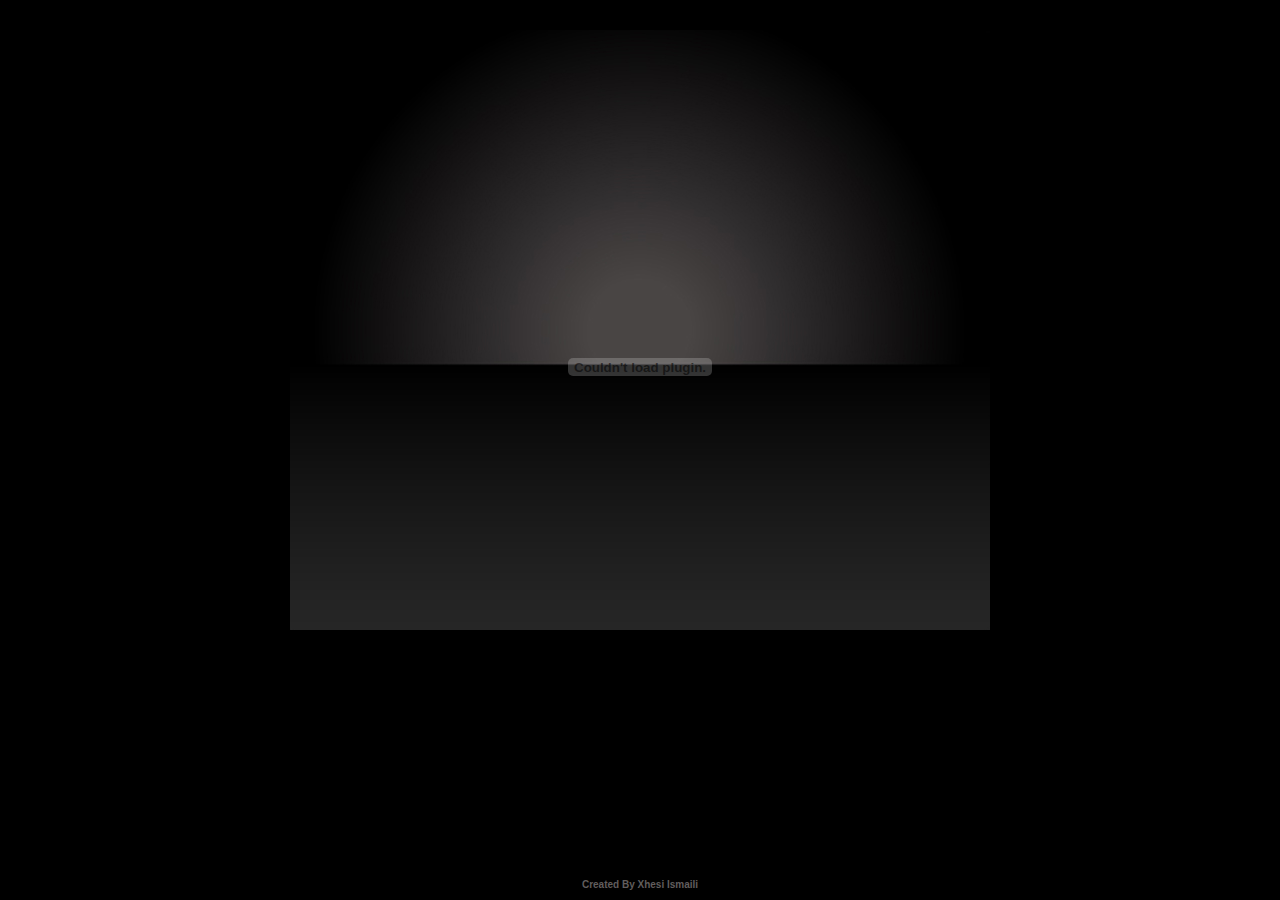
<file: index.htm>
<!DOCTYPE html PUBLIC "-//W3C//DTD XHTML 1.0 Strict//EN" "http://www.w3.org/TR/xhtml1/DTD/xhtml1-strict.dtd">
<html xmlns="http://www.w3.org/1999/xhtml" lang="fr" xml:lang="fr">
<head>
<title>Xhesi Shop Inventory Management System</title>
<meta http-equiv="Content-Type" content="text/html; charset=ISO-8859-1" />
<script src="js/AC_RunActiveContent.js" type="text/javascript"></script>
<script src="js/main.js" type="text/javascript"></script>

<style type="text/css">#free-flash-intro a,#free-flash-intro a:hover {color:#615d5d;}#free-flash-intro a:hover {text-decoration:none}</style> 

<style type="text/css">

body {
	font-family: Arial, Helvetica, sans-serif;
	background-color: #000;
	font-size:10px;
	margin:0px;
	padding:0px;
}
#conteneur {
	width:326px; /*(700-187*2)*/
	height:600px;
	margin:30px auto 0px auto;
	padding:93px 187px 0px 187px;
	background-image: url(images/fd.jpg);
	background-repeat:no-repeat;
}
-->
</style>
<script src="js/AC_RunActiveContent.js" type="text/javascript"></script>
<script src="js/main.js" type="text/javascript"></script>
</head>
<body>
<div id="conteneur">
		<div id="anim">	</div>
		
					<script type="text/javascript">
					  myFlashIntro('animation_int',326,488,'','anim','custom.xml');
					 </script>
	
</div>

<div id="free-flash-intro" style="position: absolute; bottom: 10px;font-size:10px;width:100%;font-size:10px;text-align:center;overflow:auto;color:#615d5d">
<strong>Created By</strong> <strong>Xhesi Ismaili</strong>
</div>
</body>
</html>
</file>
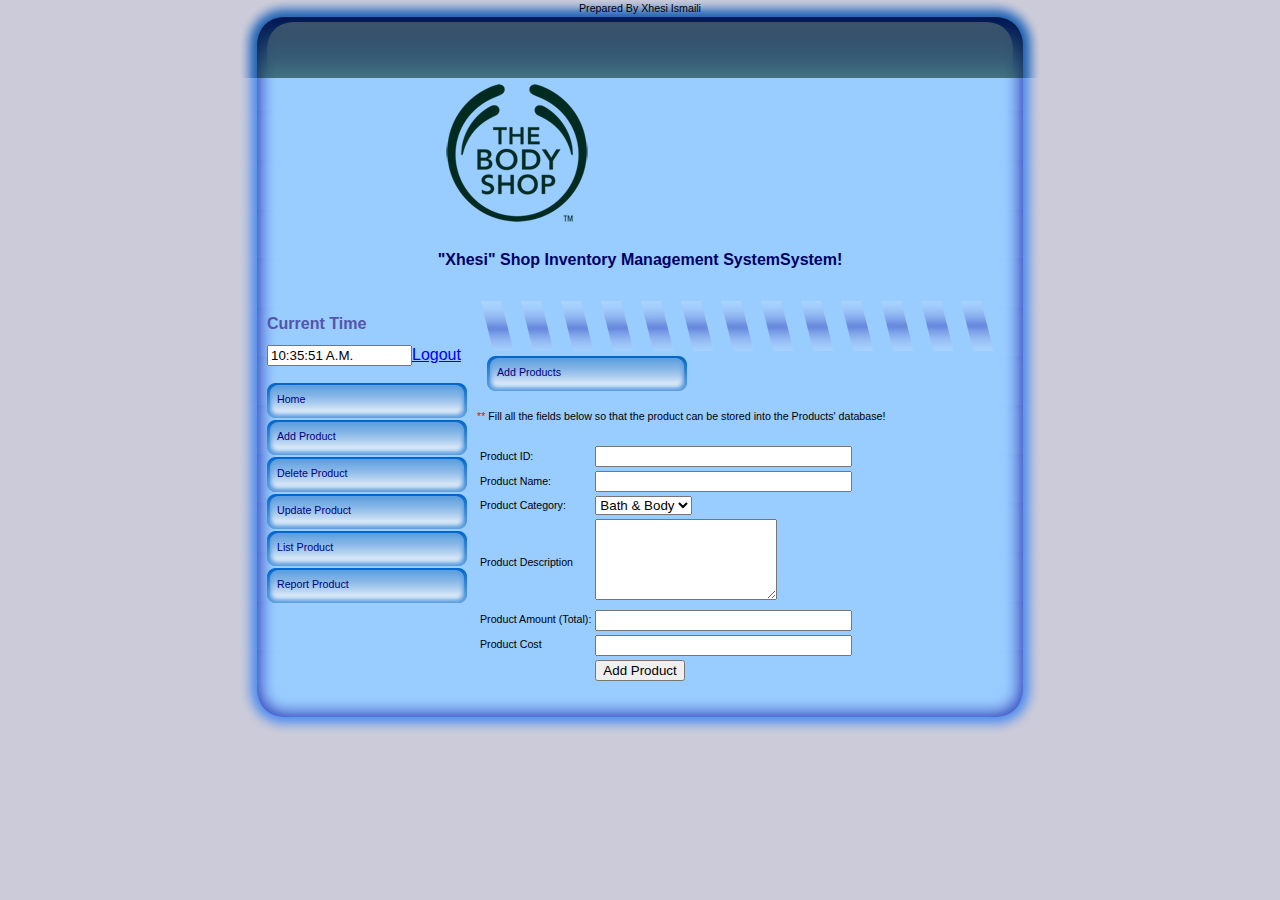
<file: addProducts.html>
<!DOCTYPE html PUBLIC "-//W3C//DTD XHTML 1.0 Strict//EN"
  "http://www.w3.org/TR/xhtml1/DTD/xhtml1-strict.dtd">
<html xmlns="http://www.w3.org/1999/xhtml" lang="en" xml:lang="en">
<head>
<title>Add Products | "Xhesi" Shop Inventory Management SystemSystem</title>
<meta http-equiv="Content-Type" content="text/html;charset=iso-8859-1" />

<link rel="stylesheet" type="text/css" href="style.css" />
<link href="style1.css" rel="stylesheet" type="text/css" />

<SCRIPT language="JavaScript" SRC="validation.js"></SCRIPT>
<SCRIPT language="JavaScript" SRC="startClock.js"></SCRIPT>
<script type="text/javascript" src="js/jquery.js"></script>
<script type="text/javascript" src="js/interface.js"></script>

</head>
<body onLoad="startclock()">
	<div id="wrapper">
		<div id="top"><center>Prepared By Xhesi Ismaili</center>
		</div>
		<div id="content">
		<div id="header">
		</div>
<div class="dock" id="dock">
  <b><h2><font color="#000066"><center>"Xhesi" Shop Inventory Management SystemSystem!</center></font></h2></b>
</div>
<script type="text/javascript">

    $(document).ready(
		function () {
		    $('#dock').Fisheye(
				{
				    maxWidth: 50,
				    items: 'a',
				    itemsText: 'span',
				    container: '.dock-container',
				    itemWidth: 40,
				    proximity: 90,
				    halign: 'center'
				}
			)
		}
	);

</script>
			<div id="menu">
            
            <FORM name="clockform">
				<h2><font color="#5454AB">Current Time</font></h2> <INPUT TYPE="text" name="clockspot" size="15"><font size="3"><a href='logout.php'>Logout</a></font>
			</FORM>
			&nbsp;
            <ul>
				<li><a href="index1.php">Home</a></li>
				<li><a href="addProducts.html">Add Product</a></li>
				<li><a href="deleteProducts.html">Delete Product</a></li>
				<li><a href="modifyProducts.html">Update Product</a></li>
				<li><a href="listProducts.php">List Product</a></li>
				<li><a href="inventory.php">Report Product</a></li>

			</ul>
				
			</div>

			<div id="stuff">
            <form name="myform" method="post" onsubmit="return checkForm();" action="addProducts.php">
            <table>
            </table>
            <tr>
            <div id="menu" align="center"><ul>
					<li><a href="#">Add Products</a></li></ul></div>
                    <br/>
                    <br/>
                    <br/>
                    
            <td><font color="#FF0000">**</font> Fill all the fields below so that the product can be stored into the Products' database!</td>
            </tr>
            </table>
            <br/>
            <br/>
            <table>
            <tr>
            <td>Product ID: </td>
            <td><input name="productID" type="text" size="29" /></td>
            </tr>
            <tr>
            <td>Product Name: </td>
            <td><input name="productName" type="text" size="29" /></td>
            </tr>
            <tr>
            <td>Product Category: </td>
            <td><select name="productCategory">
            <option>Bath & Body</option>
            <option>Skin Care</option>
            </select></td>
            </tr>
            <tr>
            <td>Product Description </td>
            <td><textarea name="productDescription" rows="5" ></textarea> </td>
            </tr>
            <tr>
            <td>Product Amount (Total): </td>
            <td><input name="productAmount" type="text" size="29" /></td>
            </tr>
            <tr>
            <td>Product Cost </td>
            <td><input name="productCost" type="text" size="29" /></td>
            </tr>
            <tr>
            <td></td>
            <td><input type="submit" name="buttonRuaj" value="Add Product" /></td>
            </tr>
            </table>
            </form>
			
			

			</div>
            
		</div>
		<div id="bottom">
		</div>
	</div>
</body>
</html>
</file>
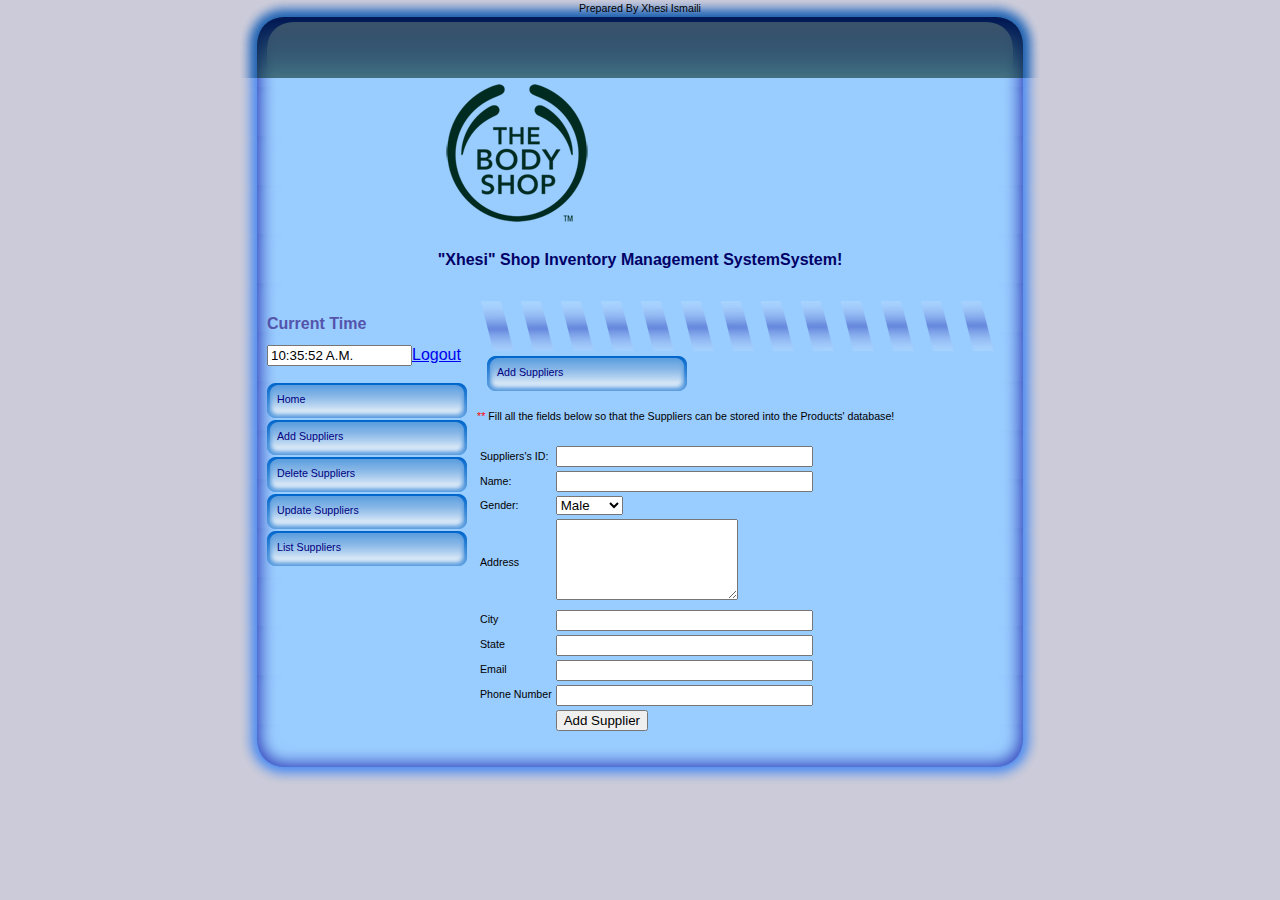
<file: addSuppliers.html>
﻿<!DOCTYPE html PUBLIC "-//W3C//DTD XHTML 1.0 Strict//EN"
  "http://www.w3.org/TR/xhtml1/DTD/xhtml1-strict.dtd">
<html xmlns="http://www.w3.org/1999/xhtml" lang="en" xml:lang="en">
<head>
<title>Add Suppliers | "Xhesi" Shop Inventory Management SystemSystem</title>

<link rel="stylesheet" type="text/css" href="style.css" />

<SCRIPT language="JavaScript" SRC="validation.js"></SCRIPT>
<SCRIPT language="JavaScript" SRC="startClock.js"></SCRIPT>

<script type="text/javascript" src="js/jquery.js"></script>
<script type="text/javascript" src="js/interface.js"></script>


<link href="style1.css" rel="stylesheet" type="text/css" />


</head>
<body onLoad="startclock()">
	<div id="wrapper">
		<div id="top"><center>Prepared By Xhesi Ismaili</center>
		</div>
		<div id="content">
		<div id="header">
		</div>
<div class="dock" id="dock">
  <b><h2><font color="#000066"><center>"Xhesi" Shop Inventory Management SystemSystem!</center></font></h2></b>
</div>
<script type="text/javascript">

    $(document).ready(
		function () {
		    $('#dock').Fisheye(
				{
				    maxWidth: 50,
				    items: 'a',
				    itemsText: 'span',
				    container: '.dock-container',
				    itemWidth: 40,
				    proximity: 90,
				    halign: 'center'
				}
			)
		}
	);

</script>
			<div id="menu">
            
            <FORM name="clockform">
				<h2><font color="#5454AB">Current Time</font></h2> <INPUT TYPE="text" name="clockspot" size="15"><font size="3"><a href='logout.php'>Logout</a></font>
			</FORM>
			&nbsp;
            <ul>
				<li><a href="index1.php">Home</a></li>
				<li><a href="addSuppliers.html">Add Suppliers</a></li>
				<li><a href="deleteSuppliers.html">Delete Suppliers</a></li>
				<li><a href="modifySuppliers.html">Update Suppliers</a></li>
				<li><a href="listSuppliers.php">List Suppliers</a></li>
				

			</ul>
				
			</div>
			<div id="stuff">
			
			

            <form name="myform" method="post" onsubmit="return checkForm();" action="addSuppliers.php">
            <table>
            </table>
            <tr>
            <div id="menu" align="center"><ul>
					<li><a href="#">Add Suppliers</a></li></ul></div>
                    <br/>
                    <br/>
                    <br/>
                    
            <td><font color="#FF0000">**</font> Fill all the fields below so that the Suppliers can be stored into the Products' database!</td>
            </tr>
            </table>
            <br/>
            <br/>
            <table>
            <tr>
            <td>Suppliers's ID: </td>
            <td><input name="supplierID" type="text" size="29" /></td>
            </tr>
            <tr>
            <td>Name: </td>
            <td><input name="supplierName" type="text" size="29" /></td>
            </tr>
            <tr>
             <td>Gender: </td>
            <td><select name="supplierGender">
            <option>Male</option>
            <option>Female</option>
            </select></td>
            </tr>
            <tr>
            <td>Address </td>
            <td><textarea name="supplierAddress" rows="5" ></textarea> </td>
            </tr>
            <tr>
            <td>City </td>
            <td><input name="supplierCity" type="text" size="29" /></td>
            </tr>
            <tr>
            <td>State </td>
            <td><input name="supplierState" type="text" size="29" /></td>
            </tr>
            <tr>
            <td>Email </td>
            <td><input name="supplierEmail" type="text" size="29" /></td>
            </tr>
            <tr>
            <td>Phone Number </td>
            <td><input name="supplierPhone" type="text" size="29" /></td>
            </tr>
            <tr>
            <td></td>
            <td><input type="submit" name="buttonRuaj" value="Add Supplier" /></td>
            </tr>
            </table>
            </form>

			</div>
            
		</div>
		<div id="bottom">
		</div>
	</div>
</body>
</html>
</file>
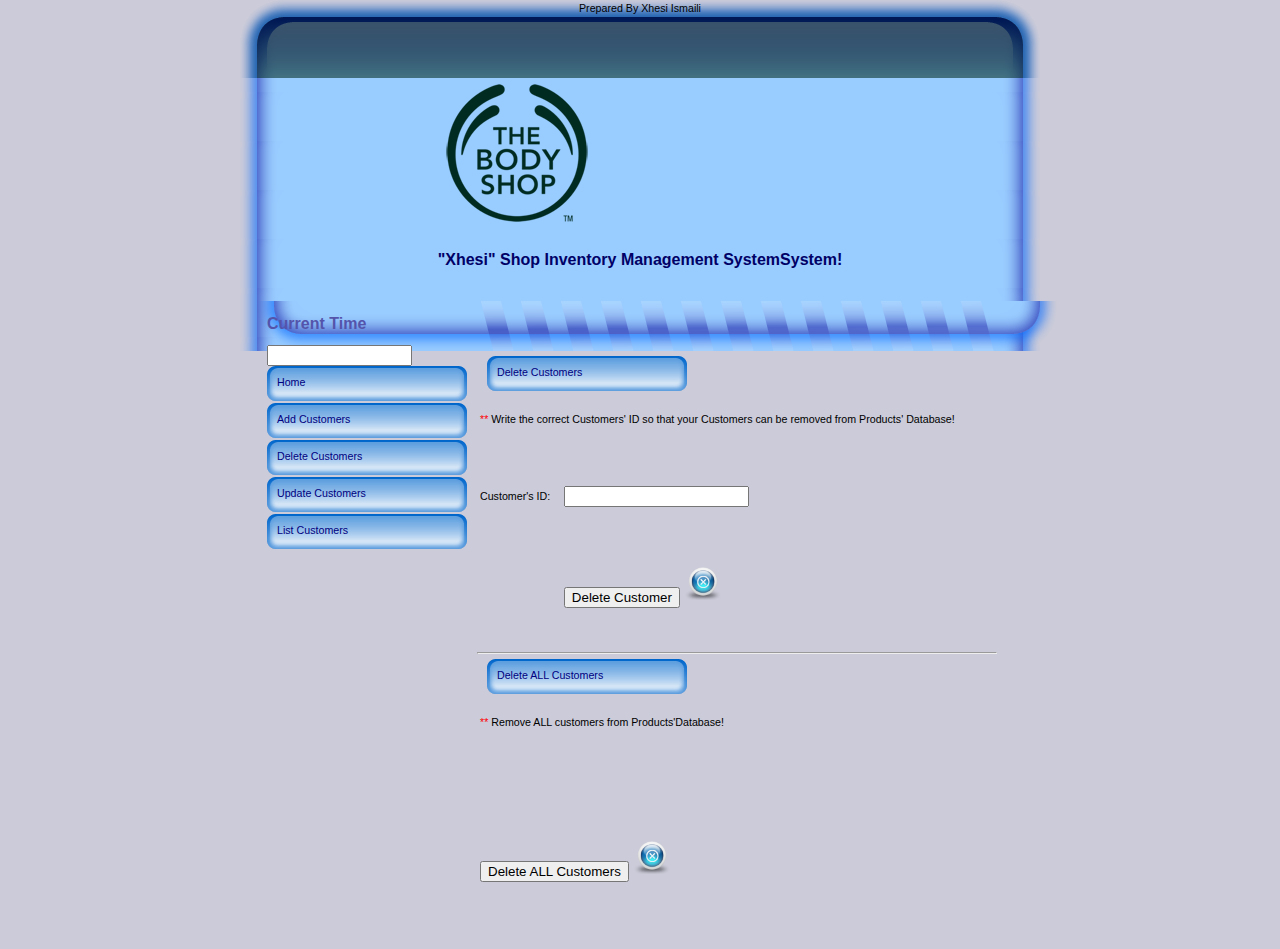
<file: deleteCustomers.html>
﻿<!DOCTYPE html PUBLIC "-//W3C//DTD XHTML 1.0 Strict//EN"
  "http://www.w3.org/TR/xhtml1/DTD/xhtml1-strict.dtd">
<html xmlns="http://www.w3.org/1999/xhtml" lang="en" xml:lang="en">
<head>
<title>Delete Customers | "Xhesi" Shop Inventory Management SystemSystem</title>
<meta http-equiv="Content-Type" content="text/html;charset=iso-8859-1" />

<link rel="stylesheet" type="text/css" href="style.css" />
<link href="style1.css" rel="stylesheet" type="text/css" />

<SCRIPT language="JavaScript" SRC="validation.js"></SCRIPT>
<SCRIPT language="JavaScript" SRC="startClock.js"></SCRIPT>
<script type="text/javascript" src="js/jquery.js"></script>
<script type="text/javascript" src="js/interface.js"></script>

</head>
<body>
	<div id="wrapper">
		<div id="top"><center>Prepared By Xhesi Ismaili</center>
		</div>
		<div id="content">
			<div id="header">
			
			</div>
            <div class="dock" id="dock">
<div class="dock" id="dock">
  <b><h2><font color="#000066"><center>"Xhesi" Shop Inventory Management SystemSystem!</center></font></h2></b>
</div>
<script type="text/javascript">

    $(document).ready(
		function () {
		    $('#dock').Fisheye(
				{
				    maxWidth: 50,
				    items: 'a',
				    itemsText: 'span',
				    container: '.dock-container',
				    itemWidth: 40,
				    proximity: 90,
				    halign: 'center'
				}
			)
		}
	);

</script>
			<div id="menu">
            
			<FORM name="clockform">
				<h2><font color="#5454AB">Current Time</font></h2> <INPUT TYPE="text" name="clockspot" size="15">
			</FORM>
				<ul>
					<li><a href="index1.php">Home</a></li>
					<li><a href="addCustomers.html">Add Customers</a></li>
					<li><a href="deleteCustomers.html">Delete Customers</a></li>
					<li><a href="modifyCustomers.html">Update Customers</a></li>
					<li><a href="listCustomers.php">List Customers</a></li>
					
				</ul>
			</div>
			<div id="stuff">
            <form name="myform" method="post" onsubmit="return checkForm()" action="deleteCustomers.php">
            <table>
            
            <table>
            <tr>
            <div id="menu" align="center"><ul>
					<li><a href="#">Delete Customers</a></li></ul></div>
                    <br/>
                    <br/>
                    <br/>
                                        
            </tr>
            </table>
            
            <table>
            <tr>
            <td><font color="#FF0000">**</font> Write the correct Customers' ID so that your Customers can be removed from Products' Database!</td>
            </tr>
            </table>
            <br/>
            <br/>
            
            <table width="300" height="180">
            <tr>
            <td>Customer's ID: </td>
            <td><input name="customerID" type="text" /> </td>
            </tr>
            <tr>
            <td></td>
            <td><input type="submit" name="buttonRuaj" value="Delete Customer" /> <img src="images/delete.jpg" width="40"/></td>
            </tr>
            </table>
            
            </table>
            </form>

<hr/>

	

	<form name="myform" method="post" onsubmit="return checkForm()" action="deleteCustomers1.php">
	<table>
            <tr>
            <div id="menu" align="center"><ul>
					<li><a href="#">Delete ALL Customers</a></li></ul></div>
                    <br/>
                    <br/>
                    <br/>
                                        
            </tr>
            </table>

	<table>
            <tr>
            <td><font color="#FF0000">**</font> Remove ALL customers from Products'Database!</td>
            </tr>
            </table>
            <br/>
            <br/>
            
            <table width="300" height="180">
     
            <tr>
            <td><input type="submit" name="buttonRuaj" value="Delete ALL Customers" /> <img src="images/delete.jpg" width="40"/></td>
            </tr>
            </table>

	</table>
	</form>

	

			</div>
            
		</div>
		<div id="bottom">
		</div>
	</div>
</body>
</html>
</file>
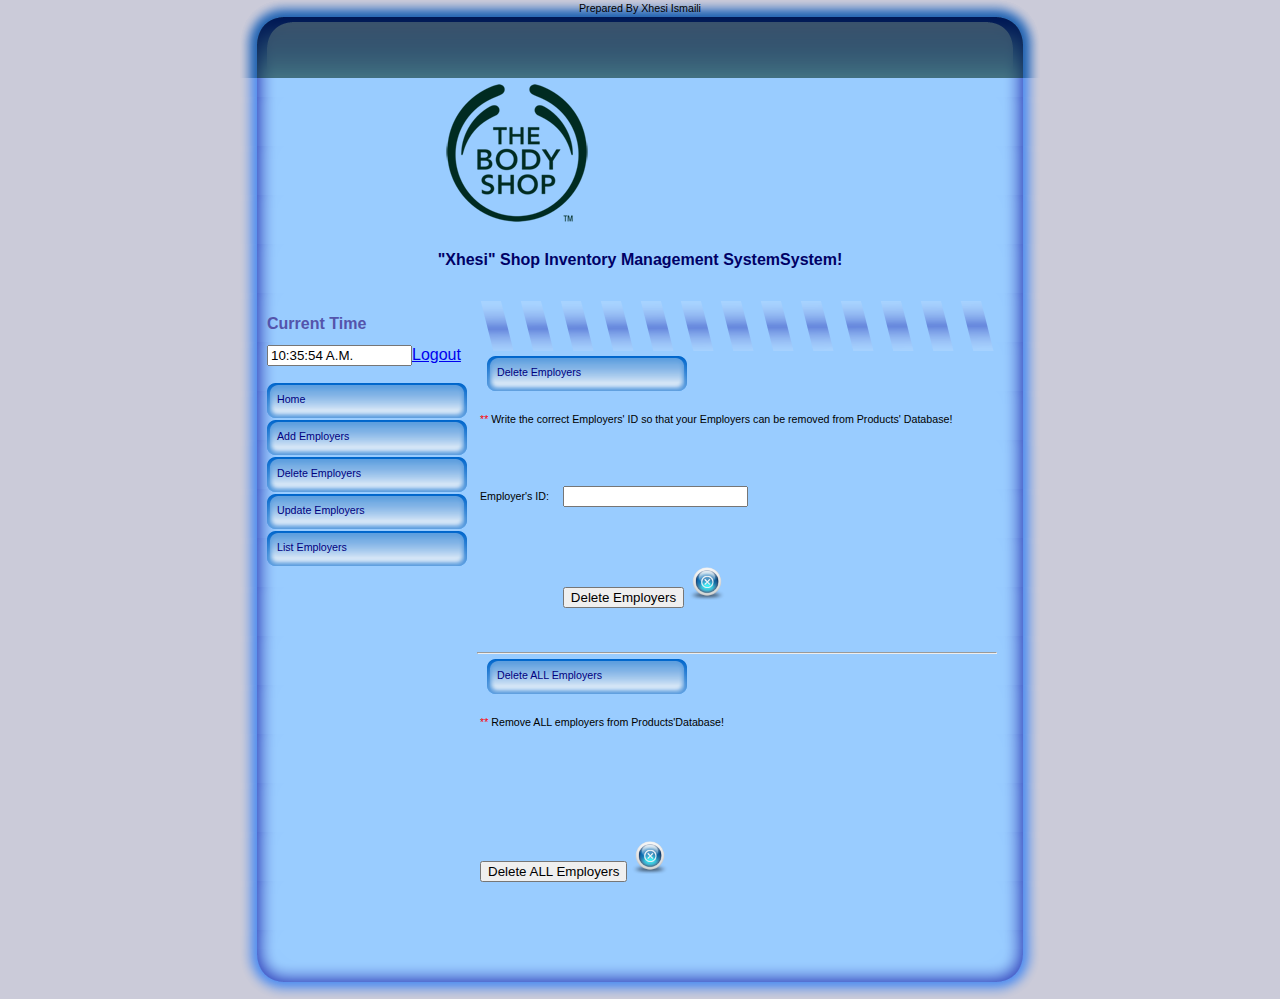
<file: deleteEmployers.html>
﻿<!DOCTYPE html PUBLIC "-//W3C//DTD XHTML 1.0 Strict//EN"
  "http://www.w3.org/TR/xhtml1/DTD/xhtml1-strict.dtd">
<html xmlns="http://www.w3.org/1999/xhtml" lang="en" xml:lang="en">
<head>
<title>Delete Employers | "Xhesi" Shop Inventory Management SystemSystem</title>
<meta http-equiv="Content-Type" content="text/html;charset=iso-8859-1" />

<link rel="stylesheet" type="text/css" href="style.css" />
<link href="style1.css" rel="stylesheet" type="text/css" />

<SCRIPT language="JavaScript" SRC="validation.js"></SCRIPT>
<SCRIPT language="JavaScript" SRC="startClock.js"></SCRIPT>
<script type="text/javascript" src="js/jquery.js"></script>
<script type="text/javascript" src="js/interface.js"></script>

</head>
<body onLoad="startclock()">
	<div id="wrapper">
		<div id="top"><center>Prepared By Xhesi Ismaili</center>
		</div>
		<div id="content">
		<div id="header">
		</div>
<div class="dock" id="dock">
  <b><h2><font color="#000066"><center>"Xhesi" Shop Inventory Management SystemSystem!</center></font></h2></b>
</div>
<script type="text/javascript">

    $(document).ready(
		function () {
		    $('#dock').Fisheye(
				{
				    maxWidth: 50,
				    items: 'a',
				    itemsText: 'span',
				    container: '.dock-container',
				    itemWidth: 40,
				    proximity: 90,
				    halign: 'center'
				}
			)
		}
	);

</script>
			<div id="menu">
            
            <FORM name="clockform">
				<h2><font color="#5454AB">Current Time</font></h2> <INPUT TYPE="text" name="clockspot" size="15"><font size="3"><a href='logout.php'>Logout</a></font>
			</FORM>
			&nbsp;
            <ul>
				<li><a href="index1.php">Home</a></li>
				<li><a href="addEmployers.html">Add Employers</a></li>
				<li><a href="deleteEmployers.html">Delete Employers</a></li>
				<li><a href="modifyEmployers.html">Update Employers</a></li>
				<li><a href="listEmployers.php">List Employers</a></li>
				

			</ul>
				
			</div>
			<div id="stuff">
            <form name="myform" method="post" onsubmit="return checkForm()" action="deleteEmployers.php">
            <table>
            
            <table>
            <tr>
            <div id="menu" align="center"><ul>
					<li><a href="#">Delete Employers</a></li></ul></div>
                    <br/>
                    <br/>
                    <br/>
                                        
            </tr>
            </table>
            
            <table>
            <tr>
            <td><font color="#FF0000">**</font> Write the correct Employers' ID so that your Employers can be removed from Products' Database!</td>
            </tr>
            </table>
            <br/>
            <br/>
            
            <table width="300" height="180">
            <tr>
            <td>Employer's ID: </td>
            <td><input name="employerID" type="text" /> </td>
            </tr>
            <tr>
            <td></td>
            <td><input type="submit" name="buttonRuaj" value="Delete Employers" /> <img src="images/delete.jpg" width="40"/></td>
            </tr>
            </table>
            
            </table>
            </form>

<hr/>

	

	<form name="myform" method="post" onsubmit="return checkForm()" action="deleteEmployers1.php">
	<table>
            <tr>
            <div id="menu" align="center"><ul>
					<li><a href="#">Delete ALL Employers</a></li></ul></div>
                    <br/>
                    <br/>
                    <br/>
                                        
            </tr>
            </table>

	<table>
            <tr>
            <td><font color="#FF0000">**</font> Remove ALL employers from Products'Database!</td>
            </tr>
            </table>
            <br/>
            <br/>
            
            <table width="300" height="180">
     
            <tr>
            <td><input type="submit" name="buttonRuaj" value="Delete ALL Employers" /> <img src="images/delete.jpg" width="40"/></td>
            </tr>
            </table>

	</table>
	</form>

	

			</div>
            
		</div>
		<div id="bottom">
		</div>
	</div>
</body>
</html>
</file>
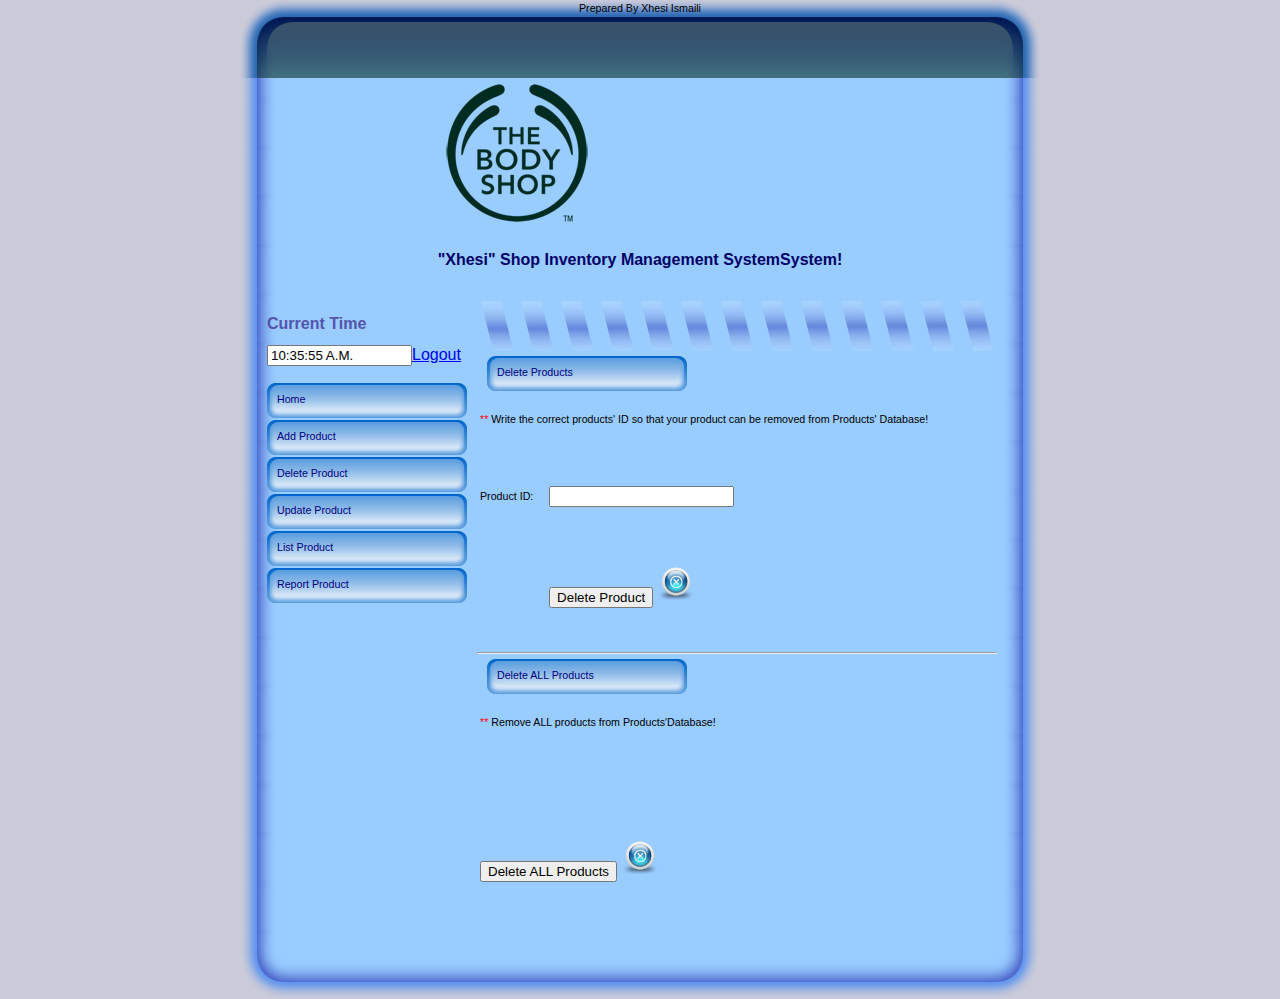
<file: deleteProducts.html>
<!DOCTYPE html PUBLIC "-//W3C//DTD XHTML 1.0 Strict//EN"
  "http://www.w3.org/TR/xhtml1/DTD/xhtml1-strict.dtd">
<html xmlns="http://www.w3.org/1999/xhtml" lang="en" xml:lang="en">
<head>
<title>Delete Products | "Xhesi" Shop Inventory Management SystemSystem</title>
<meta http-equiv="Content-Type" content="text/html;charset=iso-8859-1" />

<link rel="stylesheet" type="text/css" href="style.css" />
<link href="style1.css" rel="stylesheet" type="text/css" />

<SCRIPT language="JavaScript" SRC="validation.js"></SCRIPT>
<SCRIPT language="JavaScript" SRC="startClock.js"></SCRIPT>
<script type="text/javascript" src="js/jquery.js"></script>
<script type="text/javascript" src="js/interface.js"></script>

</head>
<body onLoad="startclock()">
	<div id="wrapper">
		<div id="top"><center>Prepared By Xhesi Ismaili</center>
		</div>
		<div id="content">
		<div id="header">
		</div>
<div class="dock" id="dock">
  <b><h2><font color="#000066"><center>"Xhesi" Shop Inventory Management SystemSystem!</center></font></h2></b>
</div>
<script type="text/javascript">

    $(document).ready(
		function () {
		    $('#dock').Fisheye(
				{
				    maxWidth: 50,
				    items: 'a',
				    itemsText: 'span',
				    container: '.dock-container',
				    itemWidth: 40,
				    proximity: 90,
				    halign: 'center'
				}
			)
		}
	);

</script>
			<div id="menu">
            
            <FORM name="clockform">
				<h2><font color="#5454AB">Current Time</font></h2> <INPUT TYPE="text" name="clockspot" size="15"><font size="3"><a href='logout.php'>Logout</a></font>
			</FORM>
			&nbsp;
            <ul>
				<li><a href="index1.php">Home</a></li>
				<li><a href="addProducts.html">Add Product</a></li>
				<li><a href="deleteProducts.html">Delete Product</a></li>
				<li><a href="modifyProducts.html">Update Product</a></li>
				<li><a href="listProducts.php">List Product</a></li>
				<li><a href="inventory.php">Report Product</a></li>

			</ul>
				
			</div>
			<div id="stuff">
            <form name="myform" method="post" onsubmit="return checkForm()" action="deleteProducts.php">
            <table>
            
            <table>
            <tr>
            <div id="menu" align="center"><ul>
					<li><a href="#">Delete Products</a></li></ul></div>
                    <br/>
                    <br/>
                    <br/>
                                        
            </tr>
            </table>
            
            <table>
            <tr>
            <td><font color="#FF0000">**</font> Write the correct products' ID so that your product can be removed from Products' Database!</td>
            </tr>
            </table>
            <br/>
            <br/>
            
            <table width="300" height="180">
            <tr>
            <td>Product ID: </td>
            <td><input name="productID" type="text" /> </td>
            </tr>
            <tr>
            <td></td>
            <td><input type="submit" name="buttonRuaj" value="Delete Product" /> <img src="images/delete.jpg" width="40"/></td>
            </tr>
            </table>
            
            </table>
            </form>

<hr/>

	

	<form name="myform" method="post" onsubmit="return checkForm()" action="deleteProducts1.php">
	<table>
            <tr>
            <div id="menu" align="center"><ul>
					<li><a href="#">Delete ALL Products</a></li></ul></div>
                    <br/>
                    <br/>
                    <br/>
                                        
            </tr>
            </table>

	<table>
            <tr>
            <td><font color="#FF0000">**</font> Remove ALL products from Products'Database!</td>
            </tr>
            </table>
            <br/>
            <br/>
            
            <table width="300" height="180">
     
            <tr>
            <td><input type="submit" name="buttonRuaj" value="Delete ALL Products" /> <img src="images/delete.jpg" width="40"/></td>
            </tr>
            </table>

	</table>
	</form>

	

			</div>
            
		</div>
		<div id="bottom">
		</div>
	</div>
</body>
</html>
</file>
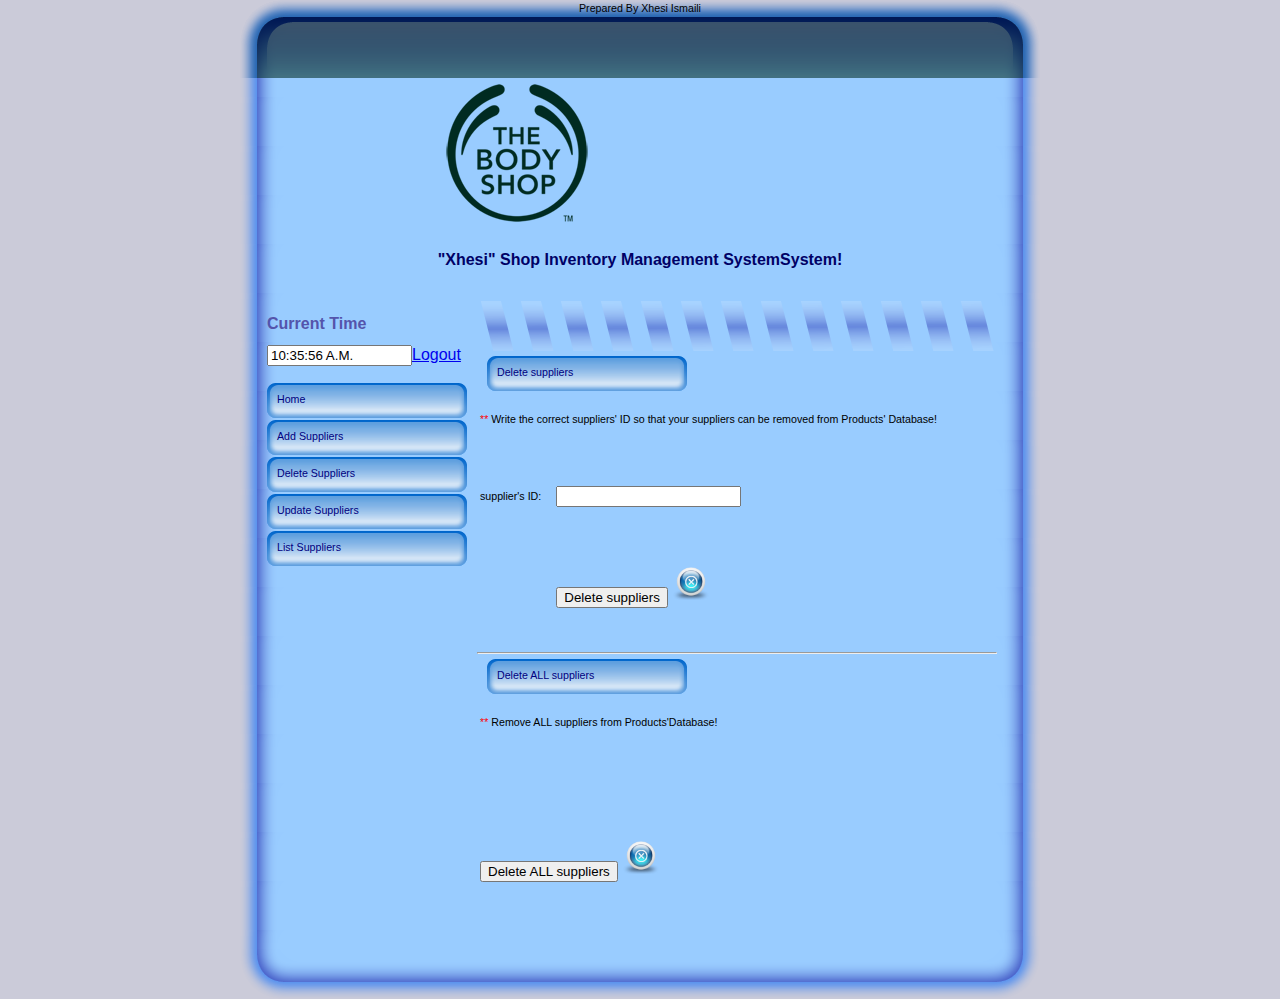
<file: deleteSuppliers.html>
﻿<!DOCTYPE html PUBLIC "-//W3C//DTD XHTML 1.0 Strict//EN"
  "http://www.w3.org/TR/xhtml1/DTD/xhtml1-strict.dtd">
<html xmlns="http://www.w3.org/1999/xhtml" lang="en" xml:lang="en">
<head>
<title>Delete suppliers | "Xhesi" Shop Inventory Management SystemSystem</title>
<link rel="stylesheet" type="text/css" href="style.css" />

<SCRIPT language="JavaScript" SRC="validation.js"></SCRIPT>
<SCRIPT language="JavaScript" SRC="startClock.js"></SCRIPT>

<script type="text/javascript" src="js/jquery.js"></script>
<script type="text/javascript" src="js/interface.js"></script>


<link href="style1.css" rel="stylesheet" type="text/css" />


</head>
<body onLoad="startclock()">
	<div id="wrapper">
		<div id="top"><center>Prepared By Xhesi Ismaili</center>
		</div>
		<div id="content">
		<div id="header">
		</div>
<div class="dock" id="dock">
  <b><h2><font color="#000066"><center>"Xhesi" Shop Inventory Management SystemSystem!</center></font></h2></b>
</div>
<script type="text/javascript">

    $(document).ready(
		function () {
		    $('#dock').Fisheye(
				{
				    maxWidth: 50,
				    items: 'a',
				    itemsText: 'span',
				    container: '.dock-container',
				    itemWidth: 40,
				    proximity: 90,
				    halign: 'center'
				}
			)
		}
	);

</script>
			<div id="menu">
            
            <FORM name="clockform">
				<h2><font color="#5454AB">Current Time</font></h2> <INPUT TYPE="text" name="clockspot" size="15"><font size="3"><a href='logout.php'>Logout</a></font>
			</FORM>
			&nbsp;
            <ul>
				<li><a href="index1.php">Home</a></li>
				<li><a href="addSuppliers.html">Add Suppliers</a></li>
				<li><a href="deleteSuppliers.html">Delete Suppliers</a></li>
				<li><a href="modifySuppliers.html">Update Suppliers</a></li>
				<li><a href="listSuppliers.php">List Suppliers</a></li>
				

			</ul>
				
			</div>
			<div id="stuff">
            <form name="myform" method="post" onsubmit="return checkForm()" action="deleteSuppliers.php">
            <table>
            
            <table>
            <tr>
            <div id="menu" align="center"><ul>
					<li><a href="#">Delete suppliers</a></li></ul></div>
                    <br/>
                    <br/>
                    <br/>
                                        
            </tr>
            </table>
            
            <table>
            <tr>
            <td><font color="#FF0000">**</font> Write the correct suppliers' ID so that your suppliers can be removed from Products' Database!</td>
            </tr>
            </table>
            <br/>
            <br/>
            
            <table width="300" height="180">
            <tr>
            <td>supplier's ID: </td>
            <td><input name="supplierID" type="text" /> </td>
            </tr>
            <tr>
            <td></td>
            <td><input type="submit" name="buttonRuaj" value="Delete suppliers" /> <img src="images/delete.jpg" width="40"/></td>
            </tr>
            </table>
            
            </table>
            </form>

<hr/>

	

	<form name="myform" method="post" onsubmit="return checkForm()" action="deleteSuppliers1.php">
	<table>
            <tr>
            <div id="menu" align="center"><ul>
					<li><a href="#">Delete ALL suppliers</a></li></ul></div>
                    <br/>
                    <br/>
                    <br/>
                                        
            </tr>
            </table>

	<table>
            <tr>
            <td><font color="#FF0000">**</font> Remove ALL suppliers from Products'Database!</td>
            </tr>
            </table>
            <br/>
            <br/>
            
            <table width="300" height="180">
     
            <tr>
            <td><input type="submit" name="buttonRuaj" value="Delete ALL suppliers" /> <img src="images/delete.jpg" width="40"/></td>
            </tr>
            </table>

	</table>
	</form>

	

			</div>
            
		</div>
		<div id="bottom">
		</div>
	</div>
</body>
</html>
</file>
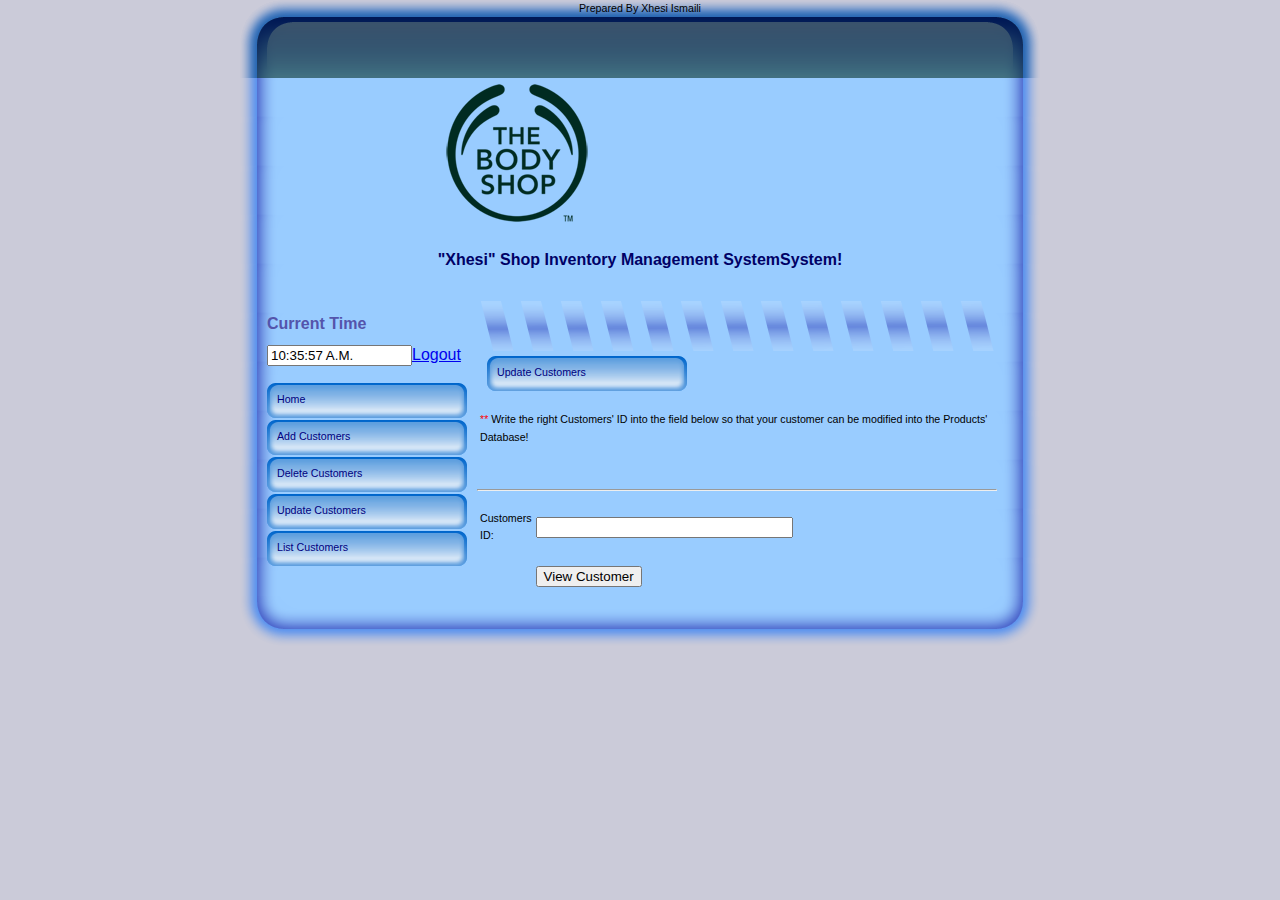
<file: modifyCustomers.html>
<!DOCTYPE html PUBLIC "-//W3C//DTD XHTML 1.0 Strict//EN"
  "http://www.w3.org/TR/xhtml1/DTD/xhtml1-strict.dtd">
<html xmlns="http://www.w3.org/1999/xhtml" lang="en" xml:lang="en">
<head>
<title>Update Customers | "Xhesi" Shop Inventory Management SystemSystem</title>
<meta http-equiv="Content-Type" content="text/html;charset=iso-8859-1" />

<link rel="stylesheet" type="text/css" href="style.css" />
<link href="style1.css" rel="stylesheet" type="text/css" />

<SCRIPT language="JavaScript" SRC="validation.js"></SCRIPT>
<SCRIPT language="JavaScript" SRC="startClock.js"></SCRIPT>
<script type="text/javascript" src="js/jquery.js"></script>
<script type="text/javascript" src="js/interface.js"></script>

</head>
<body onLoad="startclock()">
	<div id="wrapper">
		<div id="top"><center>Prepared By Xhesi Ismaili</center>
		</div>
		<div id="content">
		<div id="header">
		</div>
<div class="dock" id="dock">
  <b><h2><font color="#000066"><center>"Xhesi" Shop Inventory Management SystemSystem!</center></font></h2></b>
</div>
<script type="text/javascript">

    $(document).ready(
		function () {
		    $('#dock').Fisheye(
				{
				    maxWidth: 50,
				    items: 'a',
				    itemsText: 'span',
				    container: '.dock-container',
				    itemWidth: 40,
				    proximity: 90,
				    halign: 'center'
				}
			)
		}
	);

</script>
			<div id="menu">
            
            <FORM name="clockform">
				<h2><font color="#5454AB">Current Time</font></h2> <INPUT TYPE="text" name="clockspot" size="15"><font size="3"><a href='logout.php'>Logout</a></font>
			</FORM>
			&nbsp;
            <ul>
				<li><a href="index1.php">Home</a></li>
				<li><a href="addCustomers.html">Add Customers</a></li>
				<li><a href="deleteCustomers.html">Delete Customers</a></li>
				<li><a href="modifyCustomers.html">Update Customers</a></li>
				<li><a href="listCustomers.php">List Customers</a></li>
				

			</ul>
				
			</div>
			<div id="stuff">
            <form name="myform" method="post" action="modifyCustomers.php" onsubmit="return checkForm()">
            <table>
            
            <table>
            <tr>
            <div id="menu" align="center"><ul>
					<li><a href="#">Update Customers</a></li></ul></div>
                    <br/>
                    <br/>
                    <br/>
                                        
            </tr>
            </table>
            
            <table>
            <tr>
            <td><font color="#FF0000">**</font> Write the right Customers' ID into the field below so that your customer can be modified into the Products' Database!</td>
            </tr>
            </table>
            <br/>
            <br/>
            
            <table width="300" height="100">
            <tr>
            <td>Customers ID: </td>
            <td><input name="customerID" type="text" size="29" /></td>
            </tr>
            <tr>
            <td></td>
            <td><input type="submit" name="buttonRuaj" value="View Customer" /></td>
            </tr>
            <hr/>
            </table>    
            </table>        
            </form>

			</div>
            
		</div>
		<div id="bottom">
		</div>
	</div>
</body>
</html>
</file>
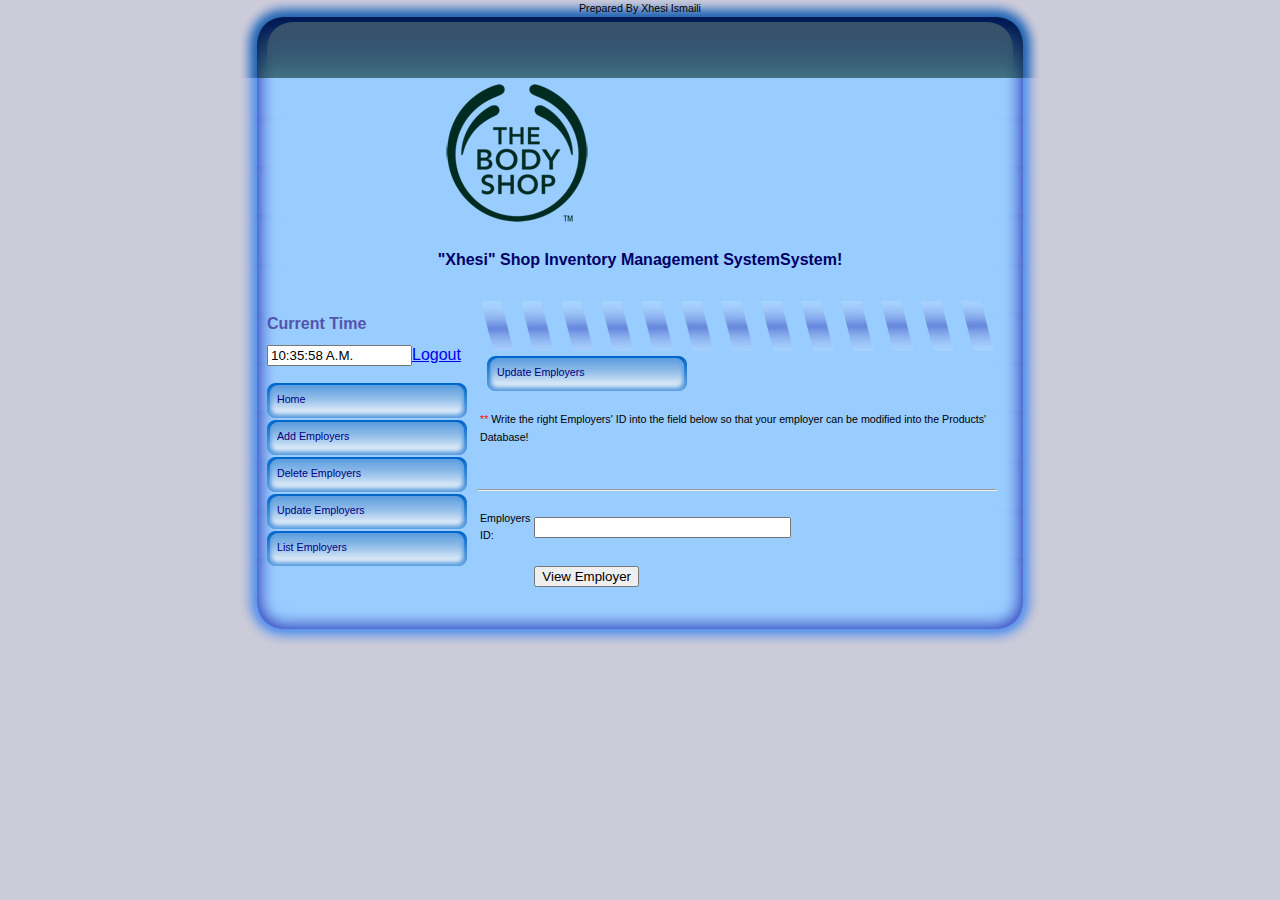
<file: modifyEmployers.html>
<!DOCTYPE html PUBLIC "-//W3C//DTD XHTML 1.0 Strict//EN"
  "http://www.w3.org/TR/xhtml1/DTD/xhtml1-strict.dtd">
<html xmlns="http://www.w3.org/1999/xhtml" lang="en" xml:lang="en">
<head>
<title>Update Employers | "Xhesi" Shop Inventory Management SystemSystem</title>
<meta http-equiv="Content-Type" content="text/html;charset=iso-8859-1" />

<link rel="stylesheet" type="text/css" href="style.css" />
<link href="style1.css" rel="stylesheet" type="text/css" />

<SCRIPT language="JavaScript" SRC="validation.js"></SCRIPT>
<SCRIPT language="JavaScript" SRC="startClock.js"></SCRIPT>
<script type="text/javascript" src="js/jquery.js"></script>
<script type="text/javascript" src="js/interface.js"></script>

</head>
<body onLoad="startclock()">
	<div id="wrapper">
		<div id="top"><center>Prepared By Xhesi Ismaili</center>
		</div>
		<div id="content">
		<div id="header">
		</div>
<div class="dock" id="dock">
  <b><h2><font color="#000066"><center>"Xhesi" Shop Inventory Management SystemSystem!</center></font></h2></b>
</div>
<script type="text/javascript">

    $(document).ready(
		function () {
		    $('#dock').Fisheye(
				{
				    maxWidth: 50,
				    items: 'a',
				    itemsText: 'span',
				    container: '.dock-container',
				    itemWidth: 40,
				    proximity: 90,
				    halign: 'center'
				}
			)
		}
	);

</script>
			<div id="menu">
            
            <FORM name="clockform">
				<h2><font color="#5454AB">Current Time</font></h2> <INPUT TYPE="text" name="clockspot" size="15"><font size="3"><a href='logout.php'>Logout</a></font>
			</FORM>
			&nbsp;
            <ul>
				<li><a href="index1.php">Home</a></li>
				<li><a href="addEmployers.html">Add Employers</a></li>
				<li><a href="deleteEmployers.html">Delete Employers</a></li>
				<li><a href="modifyEmployers.html">Update Employers</a></li>
				<li><a href="listEmployers.php">List Employers</a></li>
				

			</ul>
				
			</div>
			<div id="stuff">
            <form name="myform" method="post" action="modifyEmployers.php" onsubmit="return checkForm()">
            <table>
            
            <table>
            <tr>
            <div id="menu" align="center"><ul>
					<li><a href="#">Update Employers</a></li></ul></div>
                    <br/>
                    <br/>
                    <br/>
                                        
            </tr>
            </table>
            
            <table>
            <tr>
            <td><font color="#FF0000">**</font> Write the right Employers' ID into the field below so that your employer can be modified into the Products' Database!</td>
            </tr>
            </table>
            <br/>
            <br/>
            
            <table width="300" height="100">
            <tr>
            <td>Employers ID: </td>
            <td><input name="employerID" type="text" size="29" /></td>
            </tr>
            <tr>
            <td></td>
            <td><input type="submit" name="buttonRuaj" value="View Employer" /></td>
            </tr>
            <hr/>
            </table>    
            </table>        
            </form>

			</div>
            
		</div>
		<div id="bottom">
		</div>
	</div>
</body>
</html>
</file>
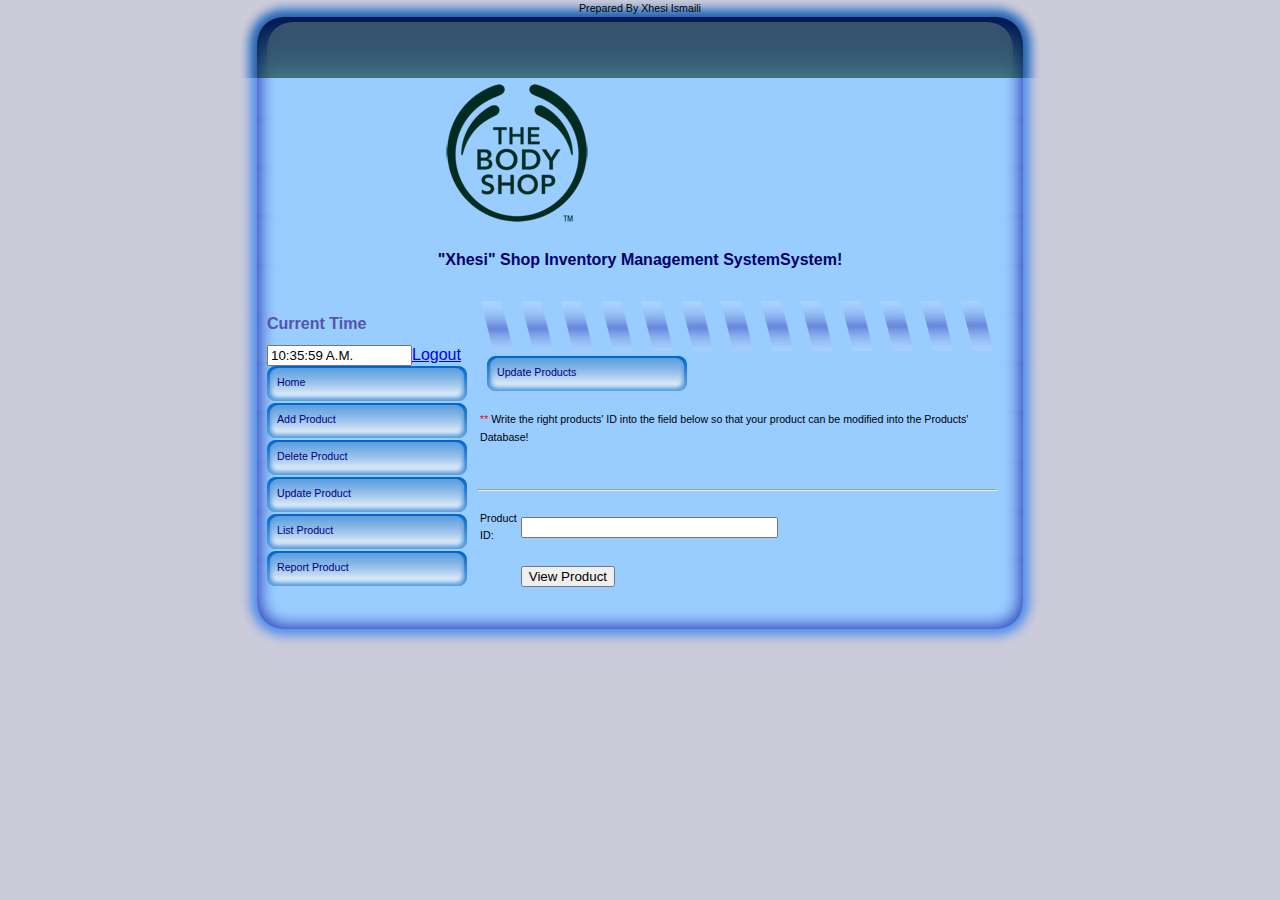
<file: modifyProducts.html>
<!DOCTYPE html PUBLIC "-//W3C//DTD XHTML 1.0 Strict//EN"
  "http://www.w3.org/TR/xhtml1/DTD/xhtml1-strict.dtd">
<html xmlns="http://www.w3.org/1999/xhtml" lang="en" xml:lang="en">
<head>
<title>Update Products | "Xhesi" Shop Inventory Management SystemSystem</title>
<meta http-equiv="Content-Type" content="text/html;charset=iso-8859-1" />

<link rel="stylesheet" type="text/css" href="style.css" />
<link href="style1.css" rel="stylesheet" type="text/css" />

<SCRIPT language="JavaScript" SRC="validation.js"></SCRIPT>
<SCRIPT language="JavaScript" SRC="startClock.js"></SCRIPT>
<script type="text/javascript" src="js/jquery.js"></script>
<script type="text/javascript" src="js/interface.js"></script>

</head>
<body onLoad="startclock()">
	<div id="wrapper">
		<div id="top"><center>Prepared By Xhesi Ismaili</center>
		</div>
		<div id="content">
		<div id="header">
		</div>
<div class="dock" id="dock">
  <b><h2><font color="#000066"><center>"Xhesi" Shop Inventory Management SystemSystem!</center></font></h2></b>
</div>
<script type="text/javascript">

    $(document).ready(
		function () {
		    $('#dock').Fisheye(
				{
				    maxWidth: 50,
				    items: 'a',
				    itemsText: 'span',
				    container: '.dock-container',
				    itemWidth: 40,
				    proximity: 90,
				    halign: 'center'
				}
			)
		}
	);

</script>
			<div id="menu">
            
            <FORM name="clockform">
				<h2><font color="#5454AB">Current Time</font></h2> <INPUT TYPE="text" name="clockspot" size="15"><font size="3"><a href='logout.php'>Logout</a></font>
			</FORM>
		
            <ul>
				<li><a href="index1.php">Home</a></li>
				<li><a href="addProducts.html">Add Product</a></li>
				<li><a href="deleteProducts.html">Delete Product</a></li>
				<li><a href="modifyProducts.html">Update Product</a></li>
				<li><a href="listProducts.php">List Product</a></li>
				<li><a href="inventory.php">Report Product</a></li>

			</ul>
				
			</div>

			<div id="stuff">
            <form name="myform" method="post" action="modifyProducts.php" onsubmit="return checkForm()">
            <table>
            
            <table>
            <tr>
            <div id="menu" align="center"><ul>
					<li><a href="#">Update Products</a></li></ul></div>
                    <br/>
                    <br/>
                    <br/>
                                        
            </tr>
            </table>
            
            <table>
            <tr>
            <td><font color="#FF0000">**</font> Write the right products' ID into the field below so that your product can be modified into the Products' Database!</td>
            </tr>
            </table>
            <br/>
            <br/>
            
            <table width="300" height="100">
            <tr>
            <td>Product ID: </td>
            <td><input name="productID" type="text" size="29" /></td>
            </tr>
            <tr>
            <td></td>
            <td><input type="submit" name="buttonRuaj" value="View Product" /></td>
            </tr>
            <hr/>
            </table>    
            </table>        
            </form>

			</div>
            
		</div>
		<div id="bottom">
		</div>
	</div>
</body>
</html>
</file>
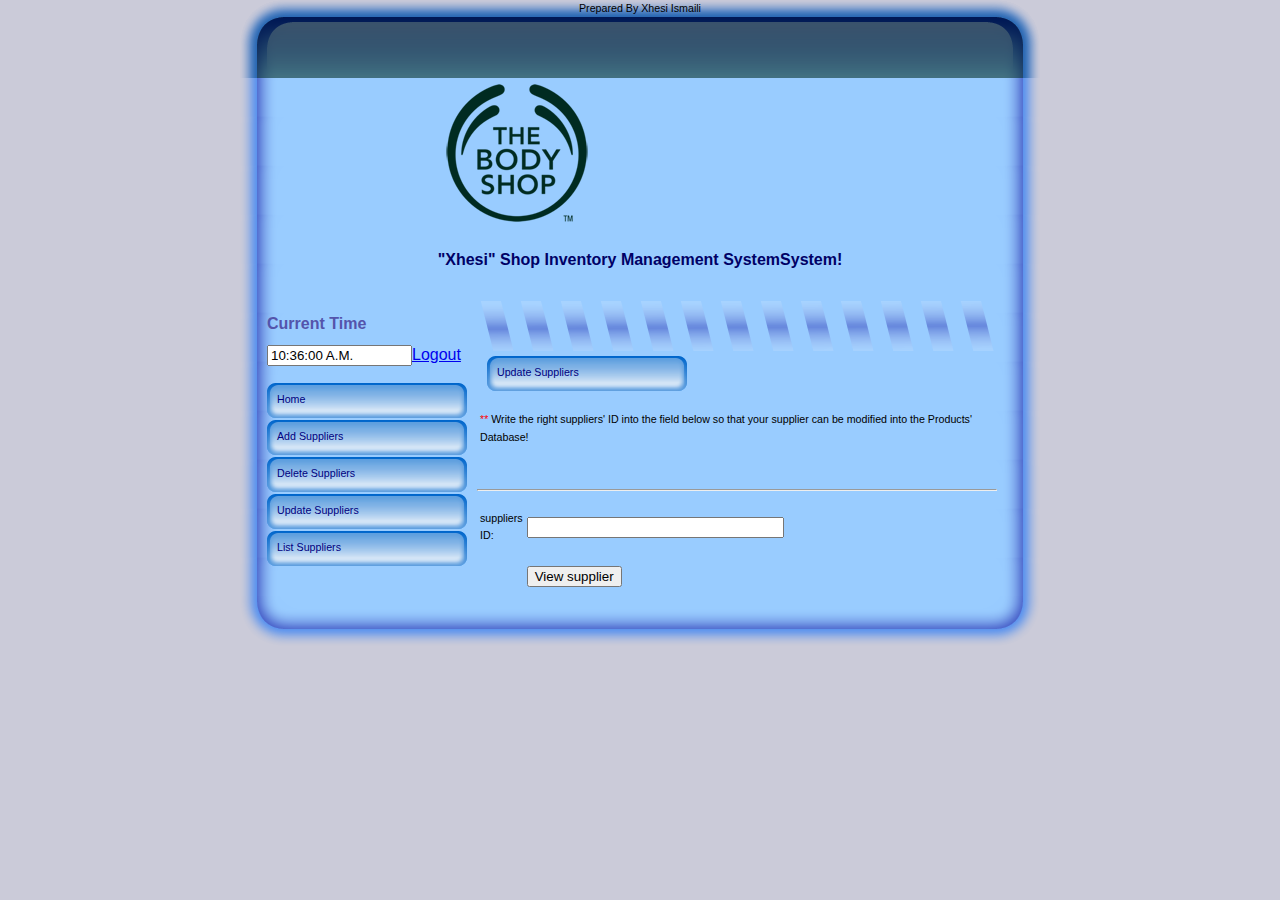
<file: modifySuppliers.html>
<!DOCTYPE html PUBLIC "-//W3C//DTD XHTML 1.0 Strict//EN"
  "http://www.w3.org/TR/xhtml1/DTD/xhtml1-strict.dtd">
<html xmlns="http://www.w3.org/1999/xhtml" lang="en" xml:lang="en">
<head>
<title>Update suppliers | "Xhesi" Shop Inventory Management SystemSystem</title>
<meta http-equiv="Content-Type" content="text/html;charset=iso-8859-1" />
<link rel="stylesheet" type="text/css" href="style.css" />

<SCRIPT language="JavaScript" SRC="validation.js"></SCRIPT>
<SCRIPT language="JavaScript" SRC="startClock.js"></SCRIPT>

<script type="text/javascript" src="js/jquery.js"></script>
<script type="text/javascript" src="js/interface.js"></script>


<link href="style1.css" rel="stylesheet" type="text/css" />


</head>
<body onLoad="startclock()">
	<div id="wrapper">
		<div id="top"><center>Prepared By Xhesi Ismaili</center>
		</div>
		<div id="content">
		<div id="header">
		</div>
<div class="dock" id="dock">
  <b><h2><font color="#000066"><center>"Xhesi" Shop Inventory Management SystemSystem!</center></font></h2></b>
</div>
<script type="text/javascript">

    $(document).ready(
		function () {
		    $('#dock').Fisheye(
				{
				    maxWidth: 50,
				    items: 'a',
				    itemsText: 'span',
				    container: '.dock-container',
				    itemWidth: 40,
				    proximity: 90,
				    halign: 'center'
				}
			)
		}
	);

</script>
			<div id="menu">
            
            <FORM name="clockform">
				<h2><font color="#5454AB">Current Time</font></h2> <INPUT TYPE="text" name="clockspot" size="15"><font size="3"><a href='logout.php'>Logout</a></font>
			</FORM>
			&nbsp;
            <ul>
				<li><a href="index1.php">Home</a></li>
				<li><a href="addSuppliers.html">Add Suppliers</a></li>
				<li><a href="deleteSuppliers.html">Delete Suppliers</a></li>
				<li><a href="modifySuppliers.html">Update Suppliers</a></li>
				<li><a href="listSuppliers.php">List Suppliers</a></li>
				

			</ul>
				
			</div>
			<div id="stuff">
            <form name="myform" method="post" action="modifySuppliers.php" onsubmit="return checkForm()">
            <table>
            
            <table>
            <tr>
            <div id="menu" align="center"><ul>
					<li><a href="#">Update Suppliers</a></li></ul></div>
                    <br/>
                    <br/>
                    <br/>
                                        
            </tr>
            </table>
            
            <table>
            <tr>
            <td><font color="#FF0000">**</font> Write the right suppliers' ID into the field below so that your supplier can be modified into the Products' Database!</td>
            </tr>
            </table>
            <br/>
            <br/>
            
            <table width="300" height="100">
            <tr>
            <td>suppliers ID: </td>
            <td><input name="supplierID" type="text" size="29" /></td>
            </tr>
            <tr>
            <td></td>
            <td><input type="submit" name="buttonRuaj" value="View supplier" /></td>
            </tr>
            <hr/>
            </table>    
            </table>        
            </form>

			</div>
            
		</div>
		<div id="bottom">
		</div>
	</div>
</body>
</html>
</file>
<file: style.css>
/**************************************************/
/*                                   Body and Wrapper                             */
/**************************************************/

body {
background: #cbcbd9 url(images/back.png) top center repeat-x; 
margin: 0;
padding: 0;
font: normal 8pt/13pt verdana, arial,sans-serif;
}

#wrapper {
margin: 0 auto;
width: 800px;
padding: 0;
text-align: left;
}

/**************************************************/
/*                                       Top Piece                                        */
/**************************************************/

#top {
background: url(images/bgtop.png) top center no-repeat; 
width: 800px;
height: 78px;
}

/**************************************************/
/*                                       Content                                             
another wrapper that holds all the content                              */
/**************************************************/

#content {
background: url(images/bgmiddle.png) center repeat-y; 
width: 766px;
height: 150%;
padding: 0px 17px 0px 17px;
}

/**************************************************/
/*                               All the content                                        */
/**************************************************/

#header {
background: url(images/logoBodyShop.png) top no-repeat ; 
width: 500px;
height: 100px;
margin: 0px 0px 10px 0px;
padding: 60px 0px 0px 20px;
color: white;
font-size: 50px;
text-align: ;
}
/*                    Menu                   */
#menu {
width: 200px;
height: 100%;
margin-left: 10px;
float: left;
text-align: left;
}

#menu li a {
height: 37px;
voice-family: "\"}\""; 
voice-family: inherit;
height: 29px;
text-decoration: none;
text-align: left;
}	

#menu li a:link, #menu li a:visited {
color: navy;
display: block;
background:  url(images/off.png) top center no-repeat;
padding: 8px 0 0 10px;
height: 29px;
text-align: left;
}

	
#menu li a:hover {
color: blue;
background:  url(images/on.png) top center no-repeat;
padding: 8px 0 0 10px;
height: 29px;
text-align: left;
}	


ul {
list-style: none;
margin: 0;
padding: 0;
text-align: left;
}


#stuff {
background:  url(images/texttop.png) top left no-repeat;
width: 520px;
margin: 0px 0px 0px 220px;
padding-top: 55px;
border: 2px navy;
}

img {
border: none;
} 

/**************************************************/
/*                                       Bottom                                             */
/**************************************************/

#bottom {
background: url(images/bgbottom.png) bottom center no-repeat; 
width: 800px;
height: 50px;
}
</file>
<file: style1.css>
img {
	border: none;
}

/* dock - top */
.dock {
	position: relative; 
	height: 50px; 
	text-align: left;
}
.dock-container {
	position: absolute;
	height: 70px;
	background: url(images/dock-bg2.gif);
	padding-left: 150px;	
}
a.dock-item {
	display: block;
	width: 40px;
	color: #000;
	position: absolute;
	top: 0px;
	text-align: center;
	text-decoration: none;
	font: bold 12px Arial, Helvetica, sans-serif;
}
.dock-item img {
	border: none; 
	margin: 5px 10px 0px; 
	width: 100%; 
}
.dock-item span {
	display: none; 
	padding-left: 20px;
}

/* dock2 - bottom */
#dock2 {
	width: 100%;
	bottom: 0px;
	position: absolute;
	left: 0px;
}
.dock-container2 {
	position: absolute;
	height: 50px;
	background: url(images/dock-bg.gif);
	padding-left: 20px;
}
a.dock-item2 {
	display: block; 
	font: bold 12px Arial, Helvetica, sans-serif;
	width: 40px; 
	color: #000; 
	bottom: 0px; 
	position: absolute;
	text-align: center;
	text-decoration: none;
}
.dock-item2 span {
	display: none;
	padding-left: 20px;
}
.dock-item2 img {
	border: none; 
	margin: 5px 10px 0px; 
	width: 100%; 
}
</file>
